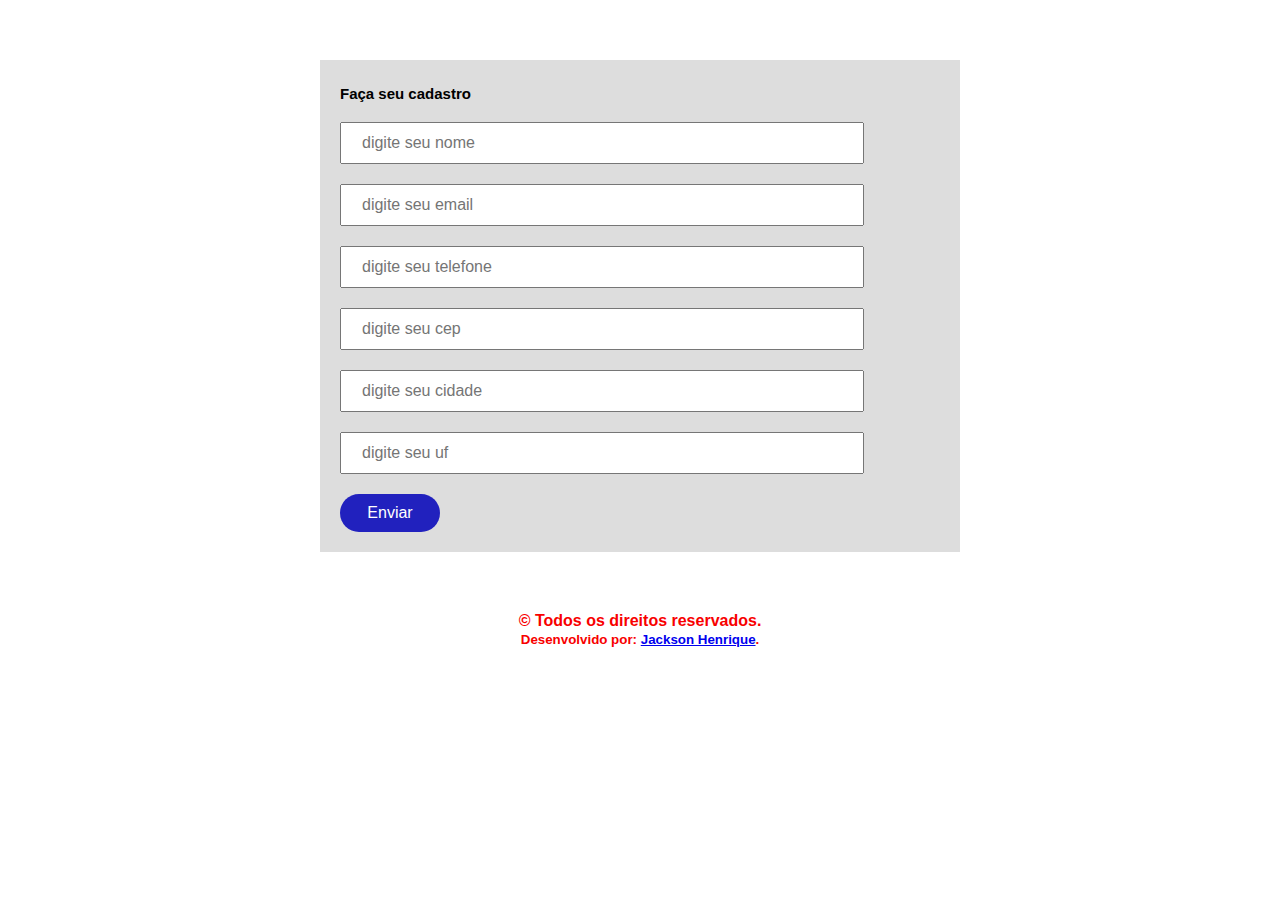
<file: validacao_form/copia_do_git/index.html>
<!DOCTYPE html>
<html lang="pt-br">
<head>
    <meta charset="UTF-8">
    <meta http-equiv="X-UA-Compatible" content="IE=edge">
    <meta name="viewport" content="width=device-width, initial-scale=1.0">
    <link rel="stylesheet" href="style.css">
    <title>Javascript</title>
</head>
<body>

    <div class="container">

        <div class="mensagem"></div>

        <form id="formulario-02">
            <h2>Faça seu cadastro</h2>
            <input type="text" placeholder="digite seu nome" class="obrigatorio" name="nome">
            <input type="text" placeholder="digite seu email" class="email" name="email">
            <input type="text" placeholder="digite seu telefone" class="" name="telefone">
            <input type="text" placeholder="digite seu cep" class="numerico" name="cep">
            <input type="text" placeholder="digite seu cidade" class="obrigario" name="cidade">
            <input type="text" placeholder="digite seu uf" class="uf" name="uf"> 
            <button type="submit">Enviar</button>
        </form>

        <div id="resultado">
            
        </div>

    </div>

    <script type="text/javascript" src="javascript.js"></script>
    <center>
        <footer>
            <div class="container">
                <h5>&copy; Todos os direitos reservados. <br>
                    <small>Desenvolvido por: <a href="https://github.com/JACKSON-96/curso-frontend">Jackson Henrique</a>.</small></h5>
                </div>
            </footer>
        </center>
</body>
</html>
</file>
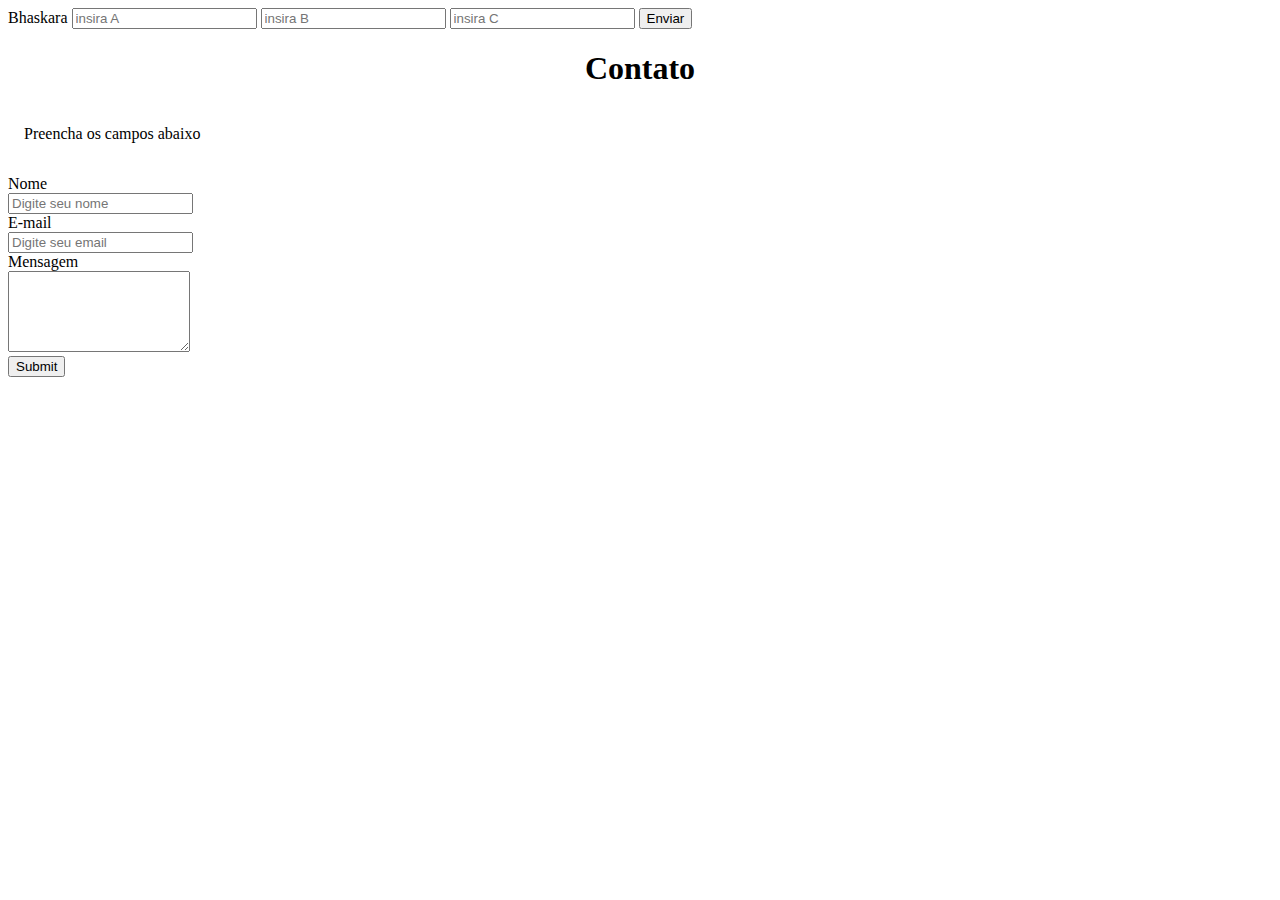
<file: validacao_form/js/newform/index.html>
<!DOCTYPE html>
<html lang="en">

<head>
    <meta charset="UTF-8">
    <meta http-equiv="X-UA-Compatible" content="IE=edge">
    <meta name="viewport" content="width=device-width, initial-scale=1.0">
    <title>Document</title>
</head>

<body>
    <section>

        <article class="color-ground">

            <form id="formulario-01">
                <div>
                    <label for="bhaskara"> Bhaskara </label>
                    <input type="text" class="insiraA" placeholder="insira A">
                    <input type="text" class="insiraB" placeholder="insira B">
                    <input type="text" class="insiraC" placeholder="insira C">
                    <button class="button">Enviar</button>
                </div>
                <div id="resultado"></div>
            </form>

            <h1 style="text-align:center">Contato</h1>
            <p style="padding:1rem">Preencha os campos abaixo</p>

            <form method="post">

                <div>
                    <label for="nome">Nome</label><br>
                    <input type="text" name="nome" id="nome" placeholder="Digite seu nome">
                </div>

                <div>
                    <label for="email">E-mail</label><br>
                    <input type="email" name="email" id="email" placeholder="Digite seu email">
                </div>

                <div>
                    <label for="mensagem">Mensagem</label><br>
                    <textarea name="mensagem" id="mensagem" rows="5"></textarea>
                </div>

                <div id="firstdiv">
                    <input type="submit">
                </div>


            </form>

            <span id="resultado"></span>

        </article>

    </section>
    <script src="js.js"></script

</body>

</html>
</file>
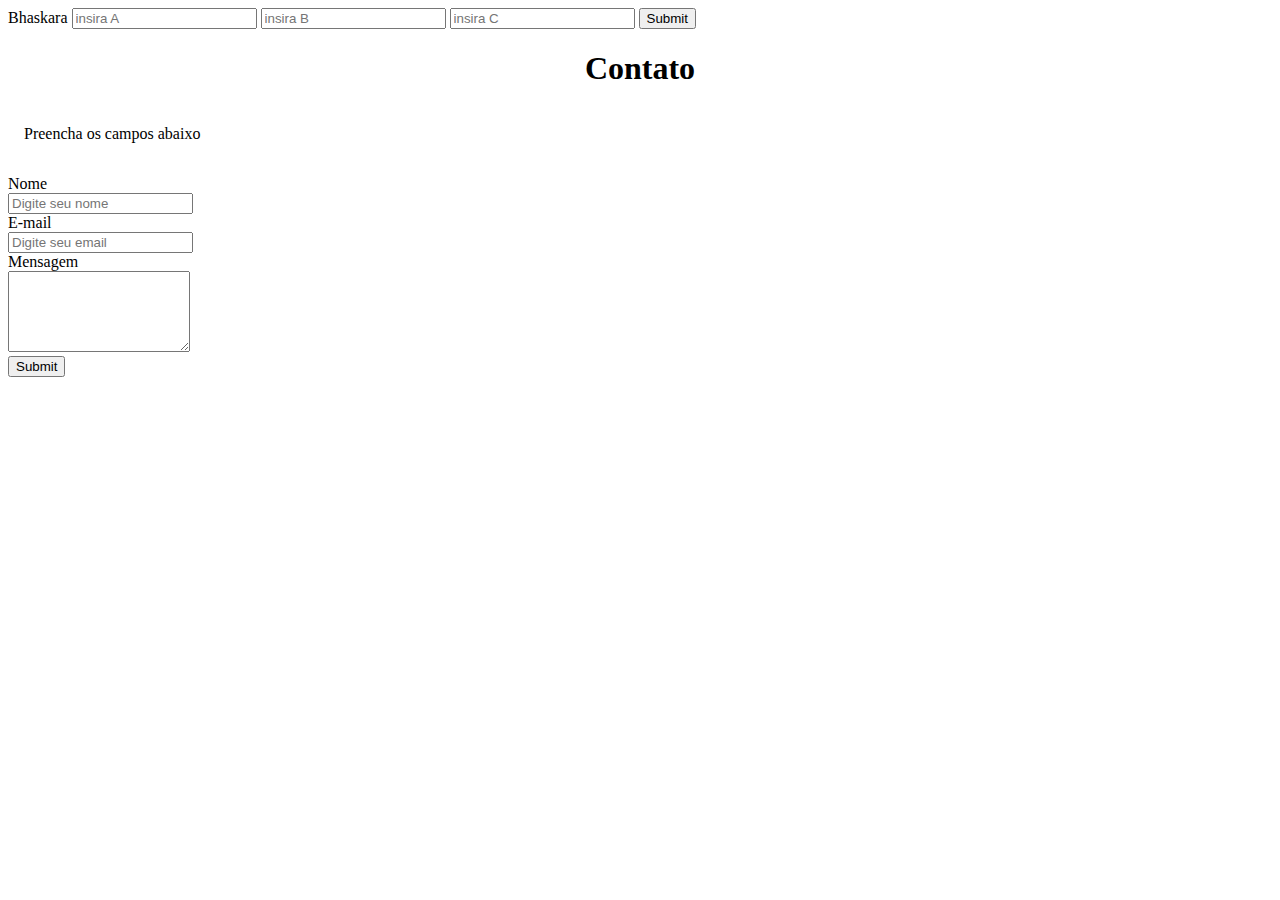
<file: validacao_form/validacao.html>
<!DOCTYPE html>
<html lang="pt-BR">
<head>
    <meta charset="UTF-8">
    <meta http-equiv="X-UA-Compatible" content="IE=edge">
    <meta name="viewport" content="width=device-width, initial-scale=1.0">
    <title>Formulário</title>
</head>
<body>


    <section>

        <article class="color-ground">
            
            <form id="formulario-01">
                        <div>
                            <label for="bhaskara"> Bhaskara </label>
                            <input type="text" name="ax2" id="bhaskara" placeholder="insira A">
                            <input type="text" name="bx" id="bhaskara" placeholder="insira B">
                            <input type="text" name="c" id="bhaskara" placeholder="insira C">
                            <input type="submit">
                        </div>
                        <div id="resultado"></div>               
            </form>

            <h1 style="text-align:center">Contato</h1>
            <p style="padding:1rem">Preencha os campos abaixo</p>

            <form method="post">

                <div>
                    <label for="nome">Nome</label><br>
                    <input type="text" name="nome" id="nome" placeholder="Digite seu nome">
                </div>

                <div>
                    <label for="email">E-mail</label><br>
                    <input type="email" name="email" id="email" placeholder="Digite seu email">
                </div>

                <div>
                    <label for="mensagem">Mensagem</label><br>
                    <textarea name="mensagem" id="mensagem" rows="5"></textarea>
                </div>

                <div id="firstdiv">
                    <input type="submit">
                </div>
                

            </form>

        </article>

    </section>
    <script src="js/javascript.js"></script>
</body>
</html>
</file>
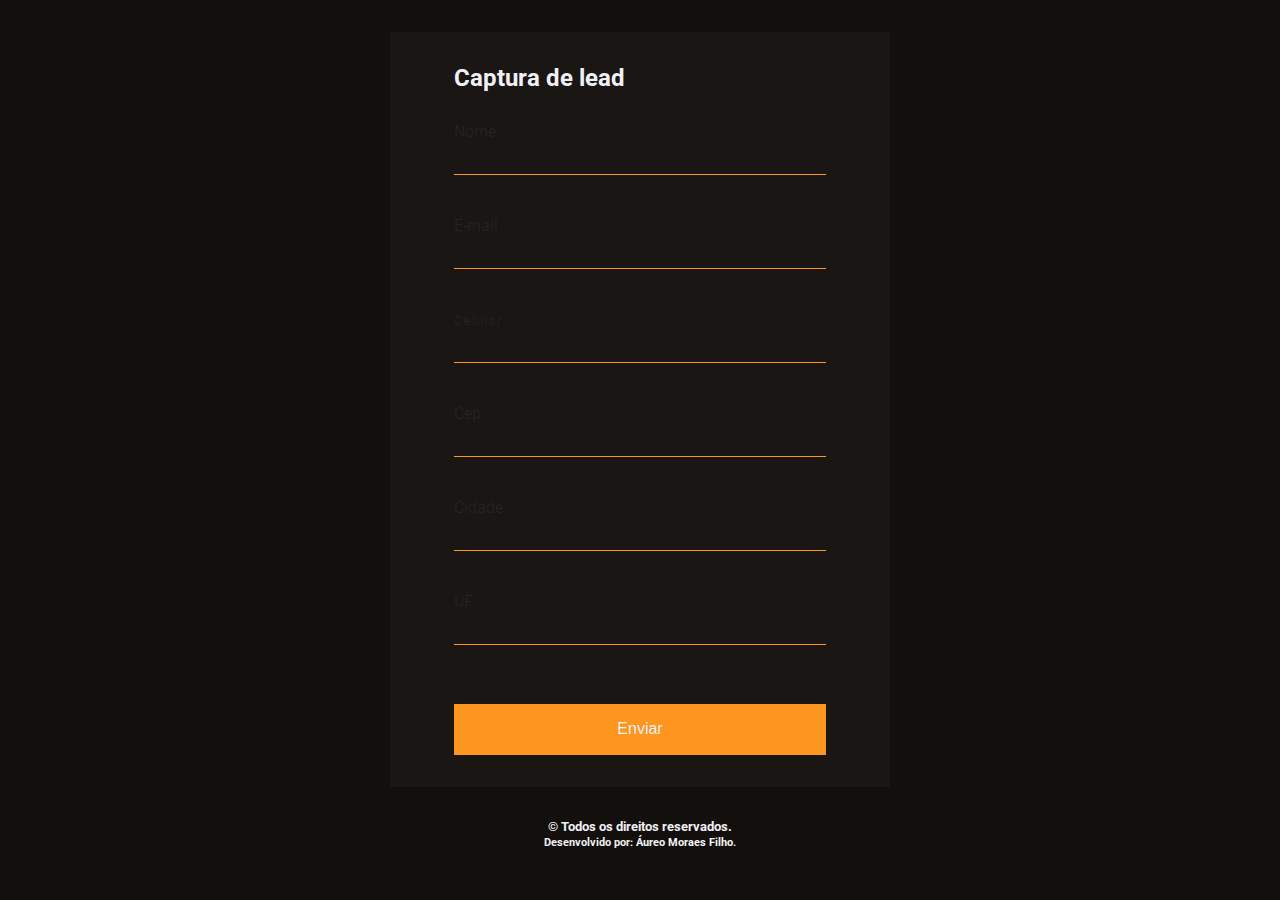
<file: validacao_form/exercicio_modulo_14/teste.html>
<!DOCTYPE html>
<html lang="en">

<head>
    <meta charset="UTF-8">
    <meta http-equiv="X-UA-Compatible" content="IE=edge">
    <meta name="viewport" content="width=device-width, initial-scale=1.0">
    <title>Form Validation with HTML API</title>

    <link rel="stylesheet" href="style.css">
    <link rel="stylesheet" href="https://fonts.googleapis.com/css2?family=Roboto:wght@300;700&display=swap">

    <script src="testes.js" defer></script>
</head>

<body>

    <form action="">

        <h2>
            Captura de lead
        </h2>

        <div class="input">
            <input required type="text" />
            <label for="">Nome</label>
            <span class="error"></span>
        </div>

        <div class="input">
            <input required id="email" type="email" />
            <label for="">E-mail</label>
            <span class="errorEmail"></span>
        </div>

        <div class="input">
            <input type="text" />
            <label for="">Celular</label>
            <span class="error"></span>
        </div>

        <div class="input">
            <input required id="cep" type="text" />
            <label for="">Cep</label>
            <span class="errorCEP"></span>
        </div>

        <div class="input">
            <input required type="text" />
            <label for="">Cidade</label>
            <span class="error"></span>
        </div>

        <div class="input">
            <input required id="uf" type="text" />
            <label for="">UF</label>
            <span class="errorUF"></span>
        </div>



        <button type="submit"> Enviar </button>

    </form>

    <center>
        <footer>
            <div class="container">
                <h5>&copy; Todos os direitos reservados. <br>
                    <small>Desenvolvido por: <a href="https://github.com/UHZero">Áureo Moraes Filho</a>.</small></h5>
                </div>
            </footer>
        </center>


</body>

</html>
</file>
<file: validacao_form/copia_do_git/style.css>
* {
    margin: 0;
    padding: 0;
}
footer h5 {
    color: #ffffff;
    font-size: 1.6rem; }
  
                 /* cor da letra do rodape */
    footer h5 {
      color: #f80000;
      box-sizing: border-box;}
html {
    font-size: 62.5%;
    font-family: Arial, Helvetica, sans-serif;
}

.container {
    max-width: 1200px;
    margin: 0 auto;
}

form {
    background: #ddd;
    padding: 20px;
    display: block;
    margin: 20px auto;
    width: 50%;
}

h2 {
    margin-bottom: 2rem;
    margin-top: 0.5rem;
}

input, button {
    display: block;
    margin-bottom: 20px;
    font-size: 1.6rem;
}

input {
    width: 80%;
    padding: 1rem 2rem;
}

button {
    border: 0 none;
    border-radius: 2rem;
    color: #fff;
    background-color: #2121be;
    width: 10rem;
    padding: 1rem 2rem;
    cursor: pointer;
    margin-bottom: 0;
}

button:hover {
    background-color: #4545c2;
}

.mensagem,
#resultado {
    font-size: 2rem;
    text-align: center;
    padding: 2rem;
}

.erro {
    border-color: #f00;
}
</file>
<file: validacao_form/exercicio_modulo_14/style.css>
:root {
    --primary-color: #fd951f;
    --bg-color: #130f0d;
    --text-color: #f0f0f5;
    --light-color: rgba(255, 255, 255, 0.4);
}

*{
    margin: 0;
    padding: 0;
    box-sizing: border-box;
}

html {
    font-family: "Roboto", sans-serif;
    height: 100%;
}

body {
    height: 100vh;

    display: flex;
    flex-direction: column;

    background-color: var(--bg-color);
    color: var(--text-color);
}

form {
    background: rgba(255, 255, 255, 0.03);

    width:100%;
    max-width: 500px;

    margin: 32px auto;
    padding: 32px 64px;

    display: flex;
    flex-direction: column;
}

form h2 {
    margin-bottom: 32px;
}

div.input {
    margin-bottom: 24px;
    position: relative;
}

input,
button {
    /* reset appearance */
    -moz-appearence : none;
    -webkit-appearance: none;
    appearance: none;

    /* box 100% */
    width: 100%;

    padding: 16px 0;

    border: none;
    border-bottom: 1px solid var(--primary-color);

    background-color: transparent;

    outline: none;

    /* text */
    color: var(--text-color);
    font-size: 1em;

}

button {
    margin-top: 16px;
    background-color: var(--primary-color);
}

input ~ label {
    position: relative;
    top: -53px;
    left: 0;

    color: rgba(255, 255, 255, 0.06);

    transition: .4s;
}

input:focus ~ label,
input:valid ~ label {
    transform: translateY(-24px);
    font-size: 0.8em;
    letter-spacing: 0.1em;
}


.input span.error {
    display: flex;

    padding: 0;

    background-color: rgba(255, 0, 0, 0.2);
}

.input span.error.active {
    border: 1px solid red;
    padding: 0.4em;
}

.container {
    max-width: 1200px;
    margin: 0 auto;
}

.container a {
    text-decoration: none;
    color: whitesmoke;
}
</file>
